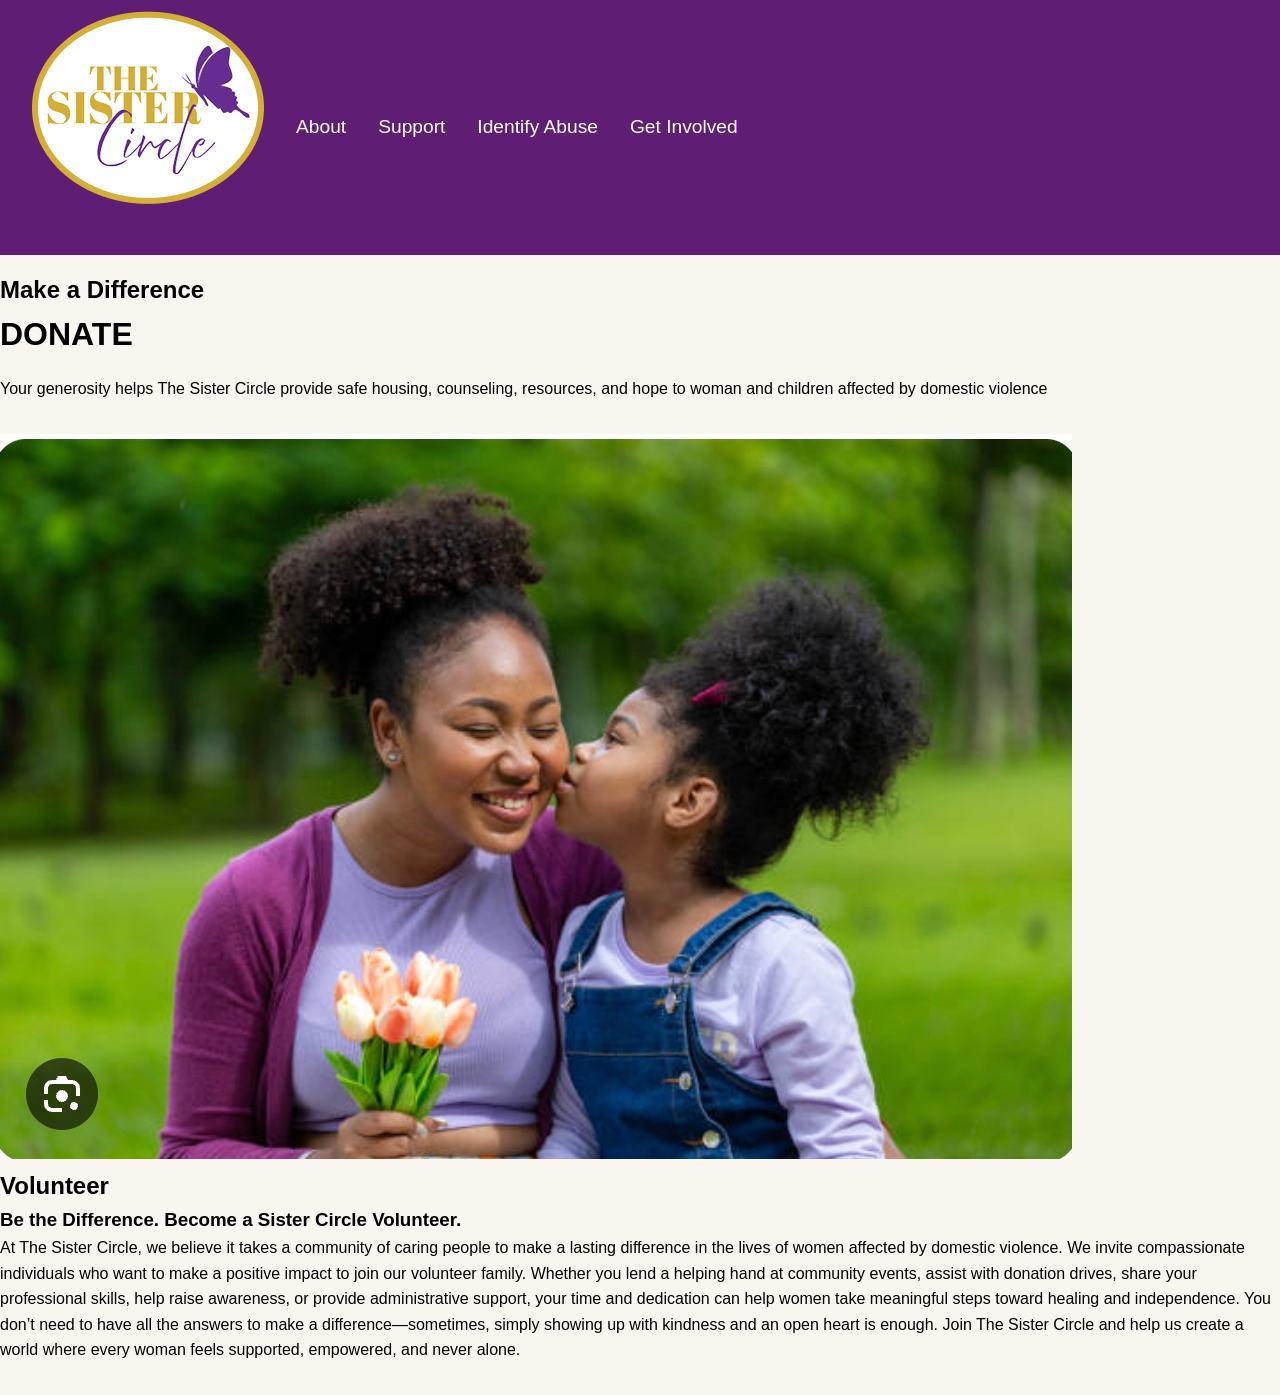
<file: sistercircle/getinvolved.html>
<!DOCTYPE html>

<html>
    <head>
        <meta charset="utf-8">
        <meta http-equiv="X-UA-Compatible" content="IE=edge">
        <title>thesistercircle</title>
        <meta name="description" content="">
        <meta name="viewport" content="width=device-width, initial-scale=1">
        <link rel="stylesheet" href="styles.css">
    </head>
    <body>
        <header>
        <nav>
            <a href="index.html"><img src="images/sistercirclelogo.png" alt="logo"></a>
            <ul>
                <li><a href="about.html">About</a></li>
                <li><a href="support.html">Support</a></li>
                <li><a href="identifyabuse.html">Identify Abuse</a></li>
                <li><a href="getinvolved.html">Get Involved</a></li>
            </ul>
        </nav>
        </header>
        <main>
            <section id="donate"></section>
        <h2>Make a Difference</h2>
        <h1>DONATE</h1>
        <p>Your generosity helps The Sister Circle provide  safe housing, counseling, resources, and hope to woman and children affected by domestic violence</p>
        <a href="getinvolved.html"><img src="motheranddaughter.jpeg" alt="mother and daughter"></a>

        <h2>Volunteer</h2>
        <h3> Be the Difference. Become a Sister Circle Volunteer.</h3>
        <p>At The Sister Circle, we believe it takes a community of caring people to make a lasting difference in the lives of women affected by domestic violence. We invite compassionate individuals who want to make a positive impact to join our volunteer family. Whether you lend a helping hand at community events, assist with donation drives, share your professional skills, help raise awareness, or provide administrative support, your time and dedication can help women take meaningful steps toward healing and independence. You don’t need to have all the answers to make a difference—sometimes, simply showing up with kindness and an open heart is enough. Join The Sister Circle and help us create a world where every woman feels supported, empowered, and never alone.</p>

        </main>
        <script src="" async defer></script>
    </body>
</html>
</file>
<file: sistercircle/styles.css>
/* Global colors */
:root {
    --primary-color: #4f46e5;
    --color-primary: #4f46e5;
    --color-primary-dark: #3730a3;
    --color-background: #F8F6F1;
    --color-text:#1e293b;
    --color-muted:#64748b;
    --color-white:#ffffff;
}


* {
    margin: 0;
    padding: 0;
    box-sizing: border-box;
}

body {
    font-family: "Port Lligat Slab", sans-serif;
    line-height: 1.6;
    background-color: #f8f6ef;
    color: #000000;
}

/* navigation bar */
header {
    background-color: #601D74;
    min-height: 7rem;
    position:relative;

    display: flex;
    align-items: center;
    justify-content: space-between;
    padding: 0.6rem 2rem;
}
/*logo*/
.sistercirclelogo {
    width: 9rem;
    height: auto;
    position: absolute;
    top: 0.5rem;
    left: 2rem;
    z-index: 10;
}
/* navigation links */

nav { display: flex; 
flex-direction: row;
align-items: center;
justify-content: flex-end;
gap: 2rem;
}

nav ul {
    list-style: none;
    display: flex;
    gap: 2rem;
}

nav a{ color: white;
text-decoration: none;
font-size: 1.2rem;
white-space: nowrap;
}

/* Main content */
main {
    background-color: #f8f6ef;
    padding-top: 1rem;
    position: relative;
}

main h1 { margin-bottom: 1rem;}

main p {margin-bottom: 2rem;}





.circleimg {
    border-radius: 50%;
    width: 10rem;
    height: 10rem;
    border-radius: 6rem;
    border:6px solid #d4af37;
}

custom-shape-divider-top-1792430853 {
    position: absolute;
    top: 0;
    left: 0;
    width: 100%;
    overflow: hidden;
    line-height: 0;
}
</file>
